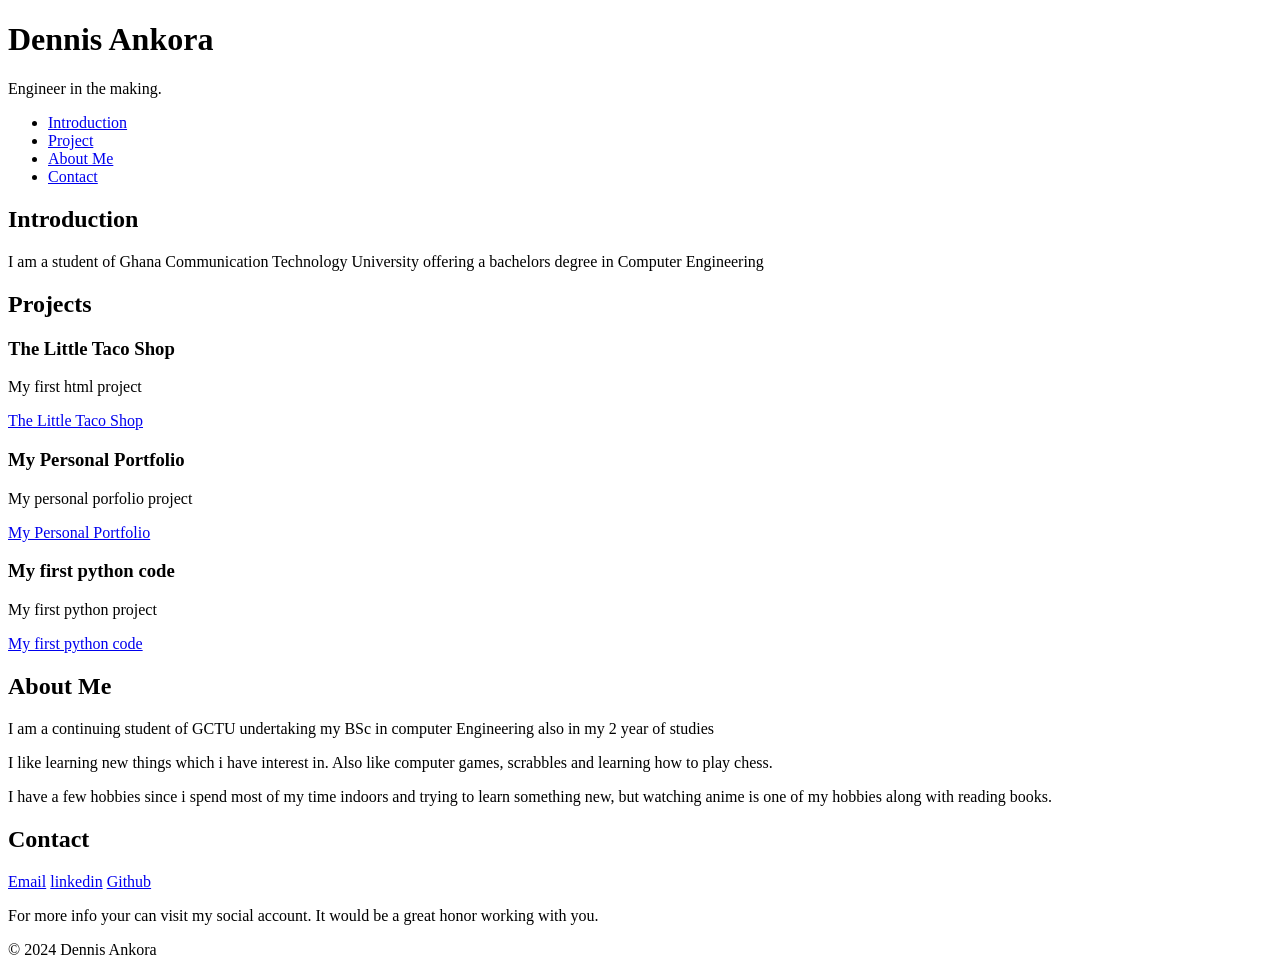
<file: portfolio/index.html>
<!DOCTYPE html>
<html lang="en">
<head>
	<meta charset="UTF-8">
	<title>Dennis Ankora - Personal Portfolio</title>
</head>
<body>

	<header>
		<h1>Dennis Ankora</h1>
		<p>Engineer in the making.</p>
	</header>

	<nav>
		<ul>
			<li><a href="#Introduction">Introduction</a></li>
			<li><a href="#Projects">Project</a></li>
			<li><a href="#About">About Me</a></li>
			<li><a href="#Contact">Contact</a></li>
		</ul>
	</nav>

	<section id="Introduction">
		<h2>Introduction</h2>
		<p>I am a student of Ghana Communication Technology University offering a bachelors degree in Computer Engineering</p>
	</section>

	<section id="Projects">
		<h2>Projects</h2>

		<article class="Project">
			<h3>The Little Taco Shop</h3>
			<p>My first html project</p>
			<a href="https://github.com/dennis-hub2/Dennis.git" target="_blank">The Little Taco Shop</a>
		</article>

		<article class="Project">
			<h3>My Personal Portfolio</h3>
			<p>My personal porfolio project</p>
			<a href="https://github.com/dennis-hub2/My_First_Portfolio.git" target="_blank">My Personal Portfolio</a>
		</article>

		<article class="Project">
			<h3>My first python code</h3>
			<p>My first python project</p>
			<a href="https://github.com/dennis-hub2/python-basics-.git" target="_blank">My first python code</a>
		</article>
		
	</section>

	<section id="About">
		<h2>About Me</h2>
		<p>I am a continuing student of GCTU undertaking my BSc in computer Engineering also in my 2 year of studies</p>
		<p>I like learning new things which i have interest in. Also like computer games, scrabbles and learning how to play chess.</p>
		<p>I have a few hobbies since i spend most of my time indoors and trying to learn something new, but watching anime is one of my hobbies along with reading books.</p>
	</section>

	<section id="Contact">
		<h2>Contact</h2>
		<a href="mailto:dennisankora17@gmail.com" target="_blank">Email</a>
		<a href="https://www.linkedin.com/in/dennis-ankora" target="_blank">linkedin</a>
		<a href="https://github.com/dennis-hub2" target="_blank">Github</a>

	</section>

	<article>
		<p>For more info your can visit my social account. It would be a great honor working with you.</p>
	</article>

	<!-- &copy for the copyright symbol -->
	<footer>&copy; 2024 Dennis Ankora</footer>
</body>
</html>
</file>
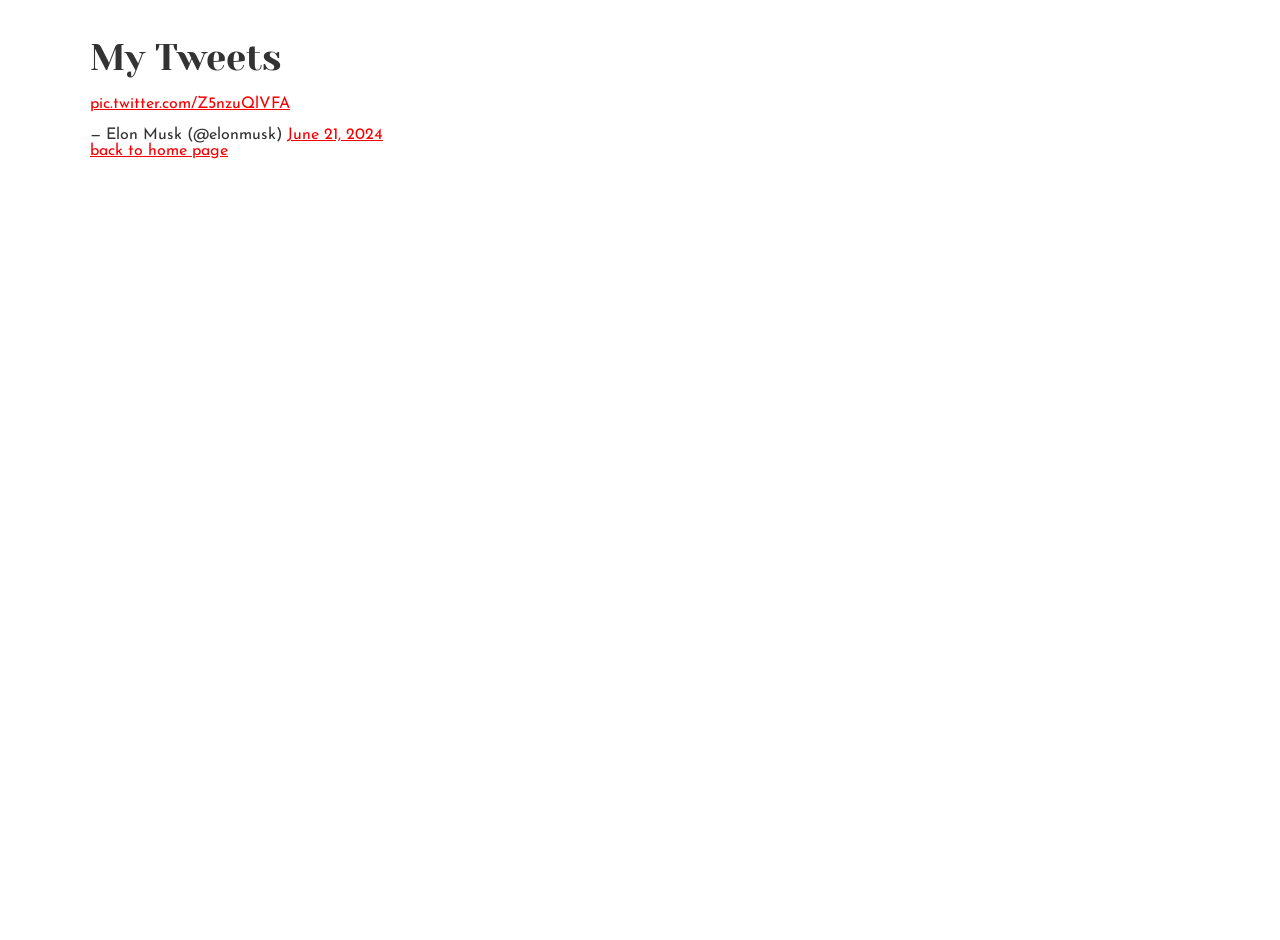
<file: css_basic/tweets.html>
<!DOCTYPE html>
<html lang="en">
    <head>
        <meta charset="UTF-8">
        <title>Tweets Page</title>
        <link href="base.css" rel="stylesheet">
        <link href="styles.css" rel="styleshhet">
    </head>
    <body>
        <h1>My Tweets</h1>

        <!-- addind embed tweet -->
        <blockquote class="twitter-tweet">
            <p lang="zxx" dir="ltr"><a href="https://t.co/Z5nzuQlVFA">pic.twitter.com/Z5nzuQlVFA</a></p>&mdash; Elon Musk
            (@elonmusk) <a href="https://twitter.com/elonmusk/status/1804188196546449660?ref_src=twsrc%5Etfw">June 21, 2024</a>
        </blockquote>
        <script async src="https://platform.twitter.com/widgets.js" charset="utf-8"></script>

        <p><a href="index.html">back to home page</a></p>
    </body>
</html>
</file>
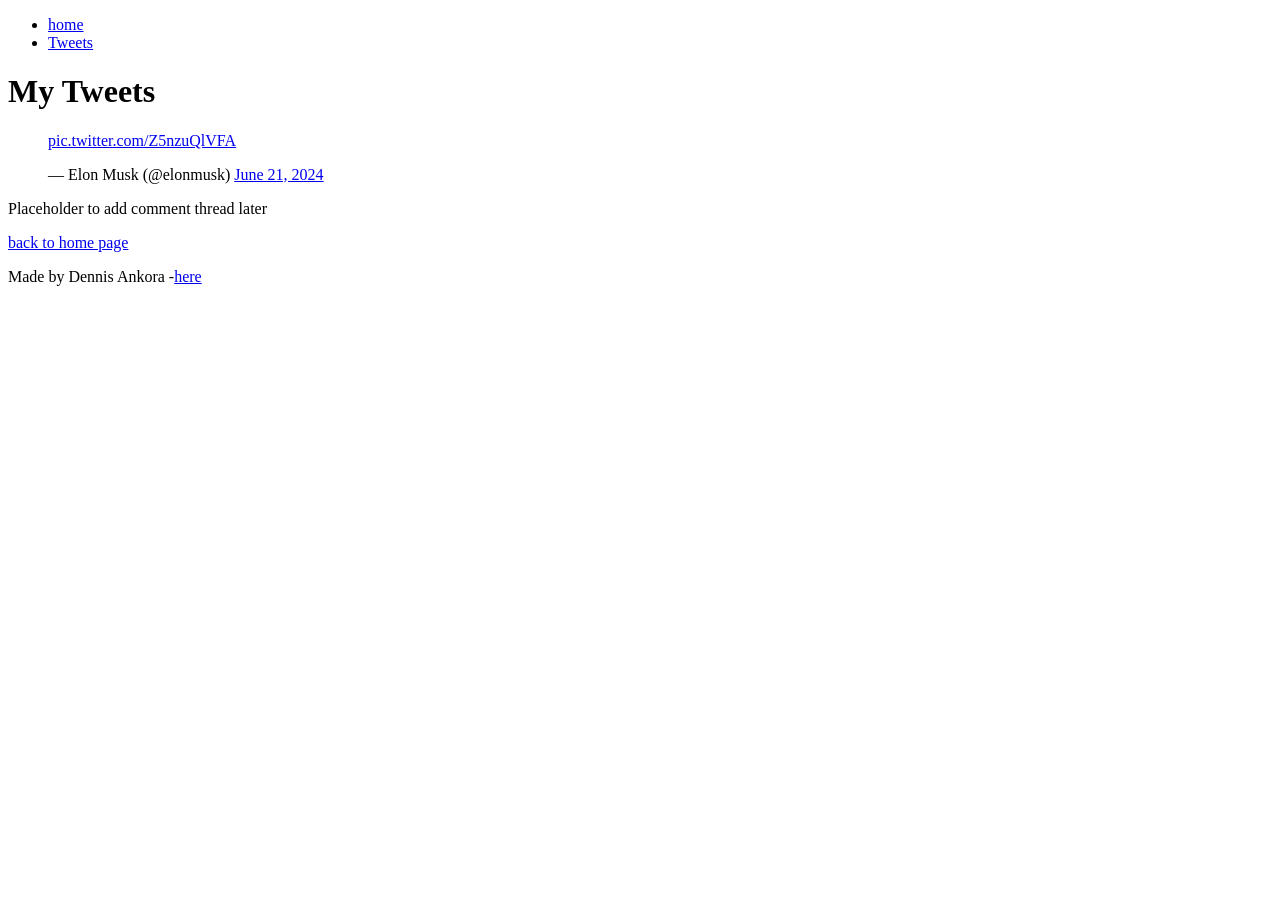
<file: html_basic/tweets.html>
<!DOCTYPE html>
<html lang="en">
    <head>
        <meta charset="UTF-8">
        <title>Tweets Page</title>
    </head>
    <body>
        <header>
            <ul>
                <li>
                    <a href="index.html">home</a>
                </li>
                <li>
                    <a href="tweets.html">Tweets</a>
                </li>
            </ul>
        </header>
        <main>
            <h1>My Tweets</h1>
            
            <article>
                <!-- addind embed tweet -->
                <blockquote class="twitter-tweet">
                    <p lang="zxx" dir="ltr"><a href="https://t.co/Z5nzuQlVFA">pic.twitter.com/Z5nzuQlVFA</a></p>&mdash; Elon Musk
                    (@elonmusk) <a href="https://twitter.com/elonmusk/status/1804188196546449660?ref_src=twsrc%5Etfw">June 21, 2024</a>
                </blockquote>
                <script async src="https://platform.twitter.com/widgets.js" charset="utf-8"></script>
            </article>
            <aside>
                <p>Placeholder to add comment thread later</p>
            </aside>
            <p><a href="index.html">back to home page</a></p>
        </main>
        <footer>
            <p>
                Made by Dennis Ankora -<a href="www.linkedin.com/in/dennis-ankora" target="_blank">here</a>
            </p>
        </footer>
    </body>
</html>
</file>
<file: css_basic/base.css>
/* Importing webfonts */
/* (If you're learning CSS, you should disregard that) */

@import url(https://fonts.googleapis.com/css?family=Yeseva+One);
@import url(https://fonts.googleapis.com/css?family=Josefin+Sans:400,700,700italic,400italic);


/* CSS reset rules */

html, body {
	height: 100%;
	min-height: 100%;
}
html, body, div, span, applet, object, iframe,
h1, h2, h3, h4, h5, h6, p, blockquote, pre,
a, abbr, acronym, address, big, cite, code,
del, dfn, img, ins, kbd, q, s, samp,
small, strike, sub, sup, tt, var,
b, u, i, center,
dl, dt, dd,
fieldset, form, label, legend,
table, caption, tbody, tfoot, thead, tr, th, td,
article, aside, canvas, details, embed, 
figure, figcaption, footer, header, hgroup, 
menu, nav, output, ruby, section, summary,
time, mark, audio, video {
	margin: 0;
	padding: 0;
	border: 0;
	font-size: 100%;
	font: inherit;
	vertical-align: baseline;
}
/* HTML5 display-role reset for older browsers */
article, aside, details, figcaption, figure, 
footer, header, hgroup, menu, nav, section {
	display: block;
}
body {
	line-height: 1;
}
blockquote, q {
	quotes: none;
}
blockquote:before, blockquote:after,
q:before, q:after {
	content: '';
	content: none;
}
table {
	border-collapse: collapse;
	border-spacing: 0;
}


/* Fonts and colors */

body {
	font-family: 'Josefin Sans', serif;
	color: rgba(0, 0, 0, 0.8);
}
h1, h2, h3, h4, h5, h6, header {
	font-family: 'Yeseva One', sans-serif;
}
article {
}
header {
	border-bottom: 1px solid rgb(221,221,221);
	transition: border-bottom-color 1s ease;
}
header a {
	color: rgba(0, 0, 0, 0.8);
}
aside {
	background: #FAFAFA;
}
aside p {
	border: 1px solid #bbb;
	background: #ddd;
	color: black;
}
footer a {
	color: rgba(0, 0, 0, 0.8);
}
a {
	color: #F80002;
}


/* Positioning and margins */

@media (min-width: 1100px) {
	body {
		width: 1100px;
		margin: 0 auto;
	}
}

article {
	padding: 50px 15px;
}
article > *:first-child {
	margin-top: 0;
}
aside {
	padding: 50px 15px;
}
header .right {
	float: right;
	margin: 0 10px 15px;
}


/* Header */
header {
	padding: 20px 0;
	height: 80px;
}
header ul {
	list-style: none;
	margin: 0;
	padding: 0;
}
header li {
	display: inline;
	vertical-align:middle;
}
header li:first-child {
	margin: 0;
}
header li a {
	margin: 0 10px;
}
header li.logo {
	font-size: 36px;
	margin: 5px 10px 5px;
	vertical-align: sub;
}
header a {
	text-decoration: none;
}


/* Aside */

aside p {
	border-radius: 10px;
	padding: 20px 20px;
}


/* Footer */

footer {
	padding: 5px 15px;
	height: 80px;
}


/* Text styles and margins */

p {
	margin-bottom: 15px;
}
h1 {
	font-size: 36px;
	margin: 40px 0 20px;
}
h2 {
	font-size: 32px;
	margin: 30px 0 15px;
}
h3 {
	font-size: 28px;
	margin: 25px 0 10px;
}
h4 {
	font-size: 20px;
	font-weight: bold;
	margin: 20px 0 10px;
}
h5 {
	font-size: 18px;
	font-weight: bold;
	margin: 15px 0 10px;
}
h6 {
	font-weight: bold;
	margin: 5px 0;
}

@media (max-width: 800px) {
  body.works_on_smartphone {
  	display: block;
  }
  body.works_on_smartphone main {
  	display: block;
  }
  header .right {
  	float: none;
  }
}
</file>
